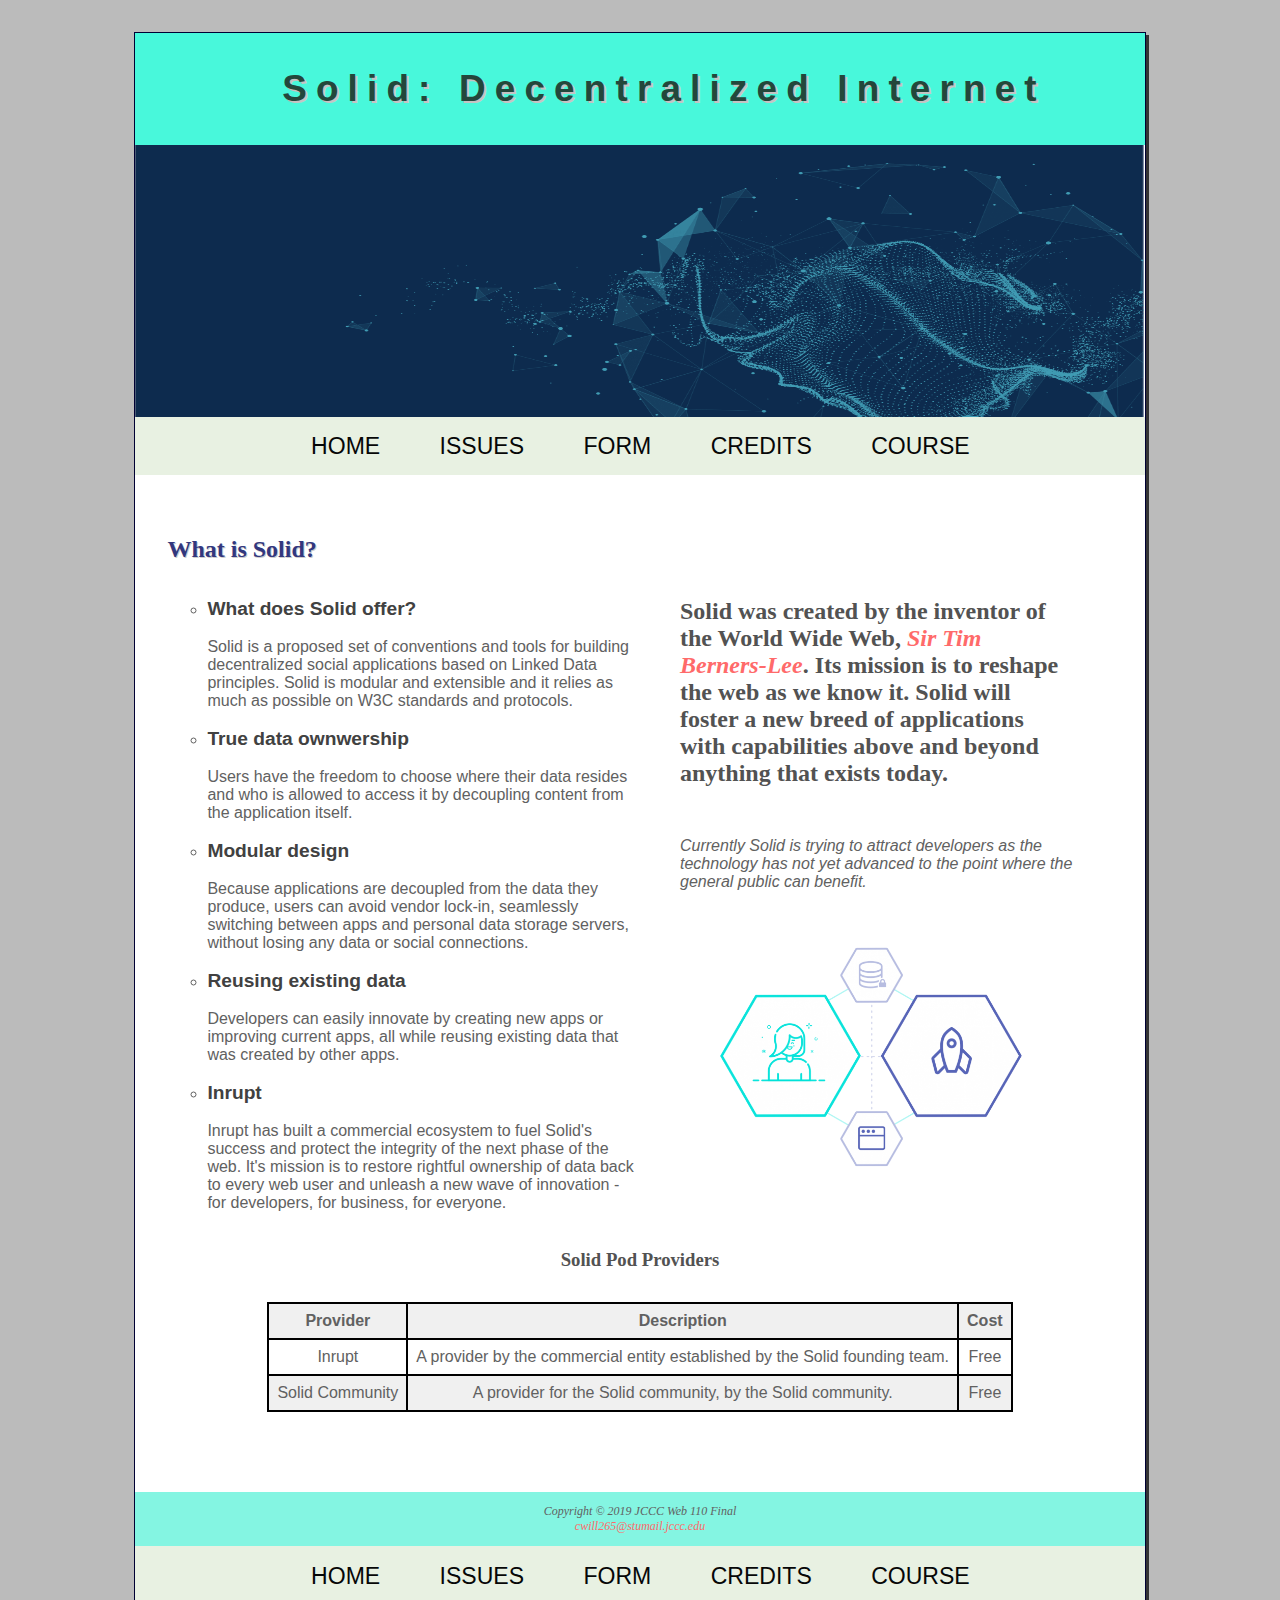
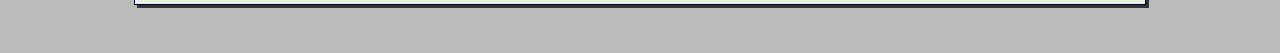
<file: index.html>
<!DOCTYPE html>
<!-- Cassie Williams 5/13/2019 -->
<html lang="en">
	<head>
		<title>Solid: Decentralized Internet</title>
		<meta charset="utf-8">
		<meta name="viewport" content="width=device-width, initial-scale=1.0">
        <link href="final.css" rel="stylesheet">
        <link rel="stylesheet" href="print.css" media="print">
	</head>
		<body>
		<div id="wrapper">
		<header id="print">
            <h1>Solid: Decentralized Internet</h1>
        </header>
        <div id="image5"></div>
			<nav>
				<ul>
                    <li><a href="index.html">HOME</a></li> 
                    <li><a href="final2.html">ISSUES</a></li> 
                    <li><a href="final3.html">FORM</a></li> 
                    <li><a href="final4.html">CREDITS</a></li> 
                    <li><a href="final5.html">COURSE</a></li>
                </ul>
            </nav>
            <main>
                <h2>What is Solid?</h2>
                <div id="container">
				<ul>
                    <li><span class="headings">What does Solid offer?</span><br><br>
                    Solid is a proposed set of conventions and tools for building decentralized social applications based on Linked Data principles. Solid is modular and extensible and it relies as much as possible on W3C standards and protocols.</li><br>
                    <li><span class="headings">True data ownwership</span><br><br>
                    Users have the freedom to choose where their data resides and who is allowed to access it by decoupling content from the application itself.</li><br>
                    <li><span class="headings">Modular design</span><br><br>
                    Because applications are decoupled from the data they produce, users can avoid vendor lock-in, seamlessly switching between apps and personal data storage servers, without losing any data or social connections.</li><br>
                    <li><span class="headings">Reusing existing data</span><br><br>
                    Developers can easily innovate by creating new apps or improving current apps, all while reusing existing data that was created by other apps.</li><br>
                    <li><span class="headings">Inrupt</span><br><br>
                    Inrupt has built a commercial ecosystem to fuel Solid's success and protect the integrity of the next phase of the web. It's mission is to restore rightful ownership of data back to every web user and unleash a new wave of innovation - for developers, for business, for everyone.</li><br>
                </ul>
                </div>
                <div id="container2">
                    <blockquote><span class="headings2">Solid was created by the inventor of the World Wide Web, <a href="https://en.wikipedia.org/wiki/Tim_Berners-Lee" target="blank" alt="Sir Tim Berners-Lee Wikipedia"><em>Sir Tim Berners-Lee</em></a>. Its mission is to reshape the web as we know it. Solid will foster a new breed of applications with capabilities above and beyond anything that exists today.</span></blockquote>
                    <br><blockquote><em>Currently Solid is trying to attract developers as the technology has not yet advanced to the point where the general public can benefit.</em></blockquote>
                    <img src="solid3.png" alt="Illustration" id="image8">
                </div>
                <h3 id="clear">Solid Pod Providers</h3>
				<table>
					<tr>
						<th>Provider</th>
						<th>Description</th>
						<th>Cost</th>
					</tr>
					<tr>
						<td>Inrupt</td>
						<td>A provider by the commercial entity established by the Solid founding team.</td>
						<td>Free</td>
					</tr>
					<tr>
						<td>Solid Community</td>
						<td>A provider for the Solid community, by the Solid community.</td>
						<td>Free</td>
					</tr>
                </table>
            </main>
			<footer>
				Copyright &copy; 2019 JCCC Web 110 Final<br><a href="mailto:cwill265@stumail.jccc.edu" id="white">cwill265@stumail.jccc.edu</a>
            </footer>
            <nav>
                <ul>
                    <li><a href="final1.html">HOME</a></li> 
                    <li><a href="final2.html">ISSUES</a></li> 
                    <li><a href="final3.html">FORM</a></li> 
                    <li><a href="final4.html">CREDITS</a></li> 
                    <li><a href="final5.html">COURSE</a></li>
                </ul>
            </nav>
		</div>
		</body>
</html>
</file>
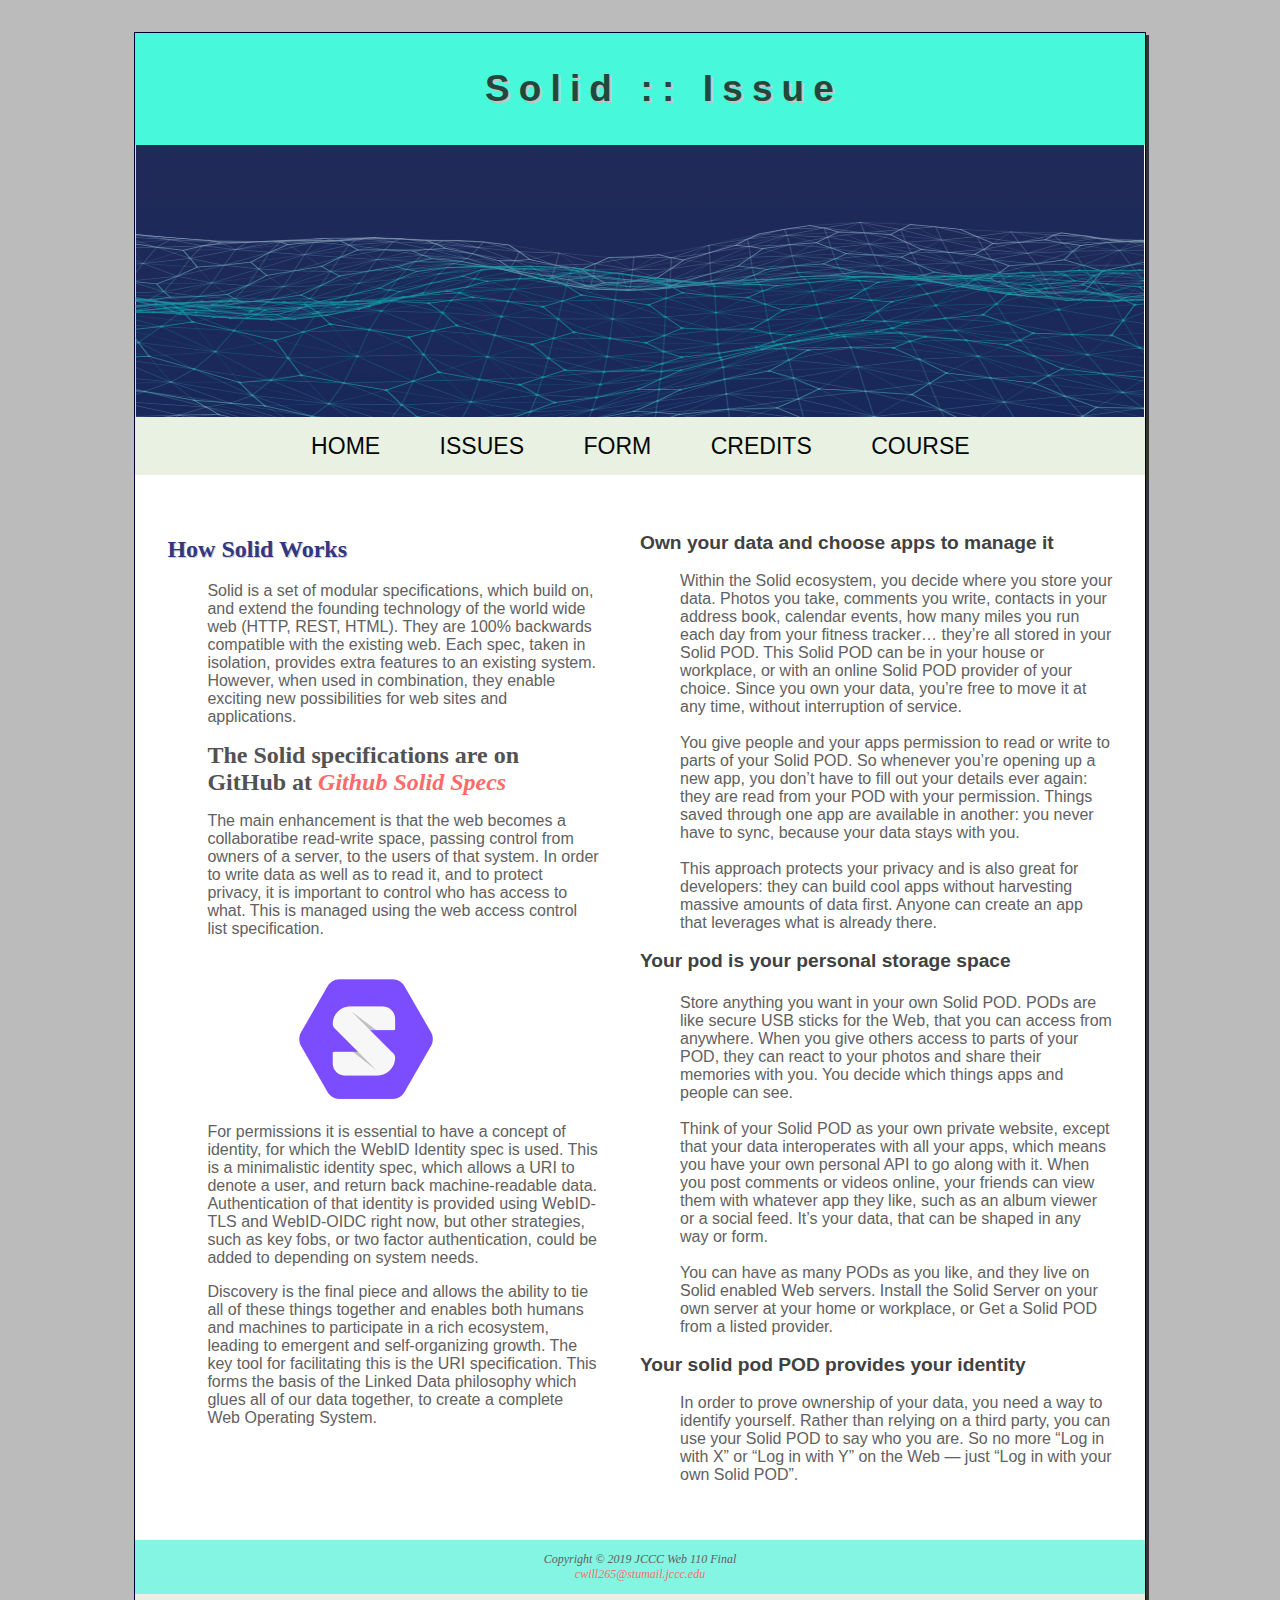
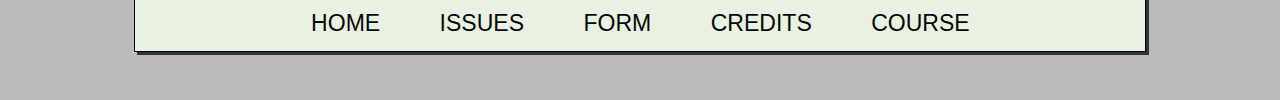
<file: final2.html>
<!DOCTYPE html>
<!-- Cassie Williams 5/13/2019 -->
<html lang="en">
	<head>
		<title>Solid :: Issue</title>
		<meta charset="utf-8">
		<meta name="viewport" content="width=device-width, initial-scale=1.0">
		<link href="final.css" rel="stylesheet">
		<link rel="stylesheet" href="print.css" media="print">
	</head>
		<body>
		<div id="wrapper">
		<header>
			<h1>Solid :: Issue</h1>
		</header>
		<div id="image6"></div>
		<nav>
			<ul>
				<li><a href="index.html">HOME</a></li> 
                <li><a href="final2.html">ISSUES</a></li> 
                <li><a href="final3.html">FORM</a></li> 
                <li><a href="final4.html">CREDITS</a></li> 
                <li><a href="final5.html">COURSE</a></li>
			</ul>
		</nav>
			<main>
				<div id="container">
                <h2>How Solid Works</h2>
                <blockquote>Solid is a set of modular specifications, which build on, and extend the founding technology of the world wide web (HTTP, REST, HTML). They are 100% backwards compatible with the existing web. Each spec, taken in isolation, provides extra features to an existing system. However, when used in combination, they enable exciting new possibilities for web sites and applications.</blockquote>
                <blockquote><span class="headings2">The Solid specifications are on GitHub at <a href="https://github.com/solid/solid-spec" target="blank"><em>Github Solid Specs</em></a></span></blockquote>
                <blockquote>The main enhancement is that the web becomes a collaboratibe read-write space, passing control from owners of a server, to the users of that system. In order to write data as well as to read it, and to protect privacy, it is important to control who has access to what. This is managed using the web access control list specification.</blockquote>
				<img src="solid7.png" alt="Inrupt logo" id="image9">
				<blockquote>For permissions it is essential to have a concept of identity, for which the WebID Identity spec is used.  This is a minimalistic identity spec, which allows a URI to denote a user, and return back machine-readable data. Authentication of that identity is provided using WebID-TLS and WebID-OIDC right now, but other strategies, such as key fobs, or two factor authentication, could be added to depending on system needs.</blockquote>
                <blockquote>Discovery is the final piece and allows the ability to tie all of these things together and enables both humans and machines to participate in a rich ecosystem, leading to emergent and self-organizing growth. The key tool for facilitating this is the URI specification. This forms the basis of the Linked Data philosophy which glues all of our data together, to create a complete Web Operating System.</blockquote>
				</div>
				<div id="container2">
				<dl>
					<dt>Own your data and choose apps to manage it</dt><br>
						<dd>Within the Solid ecosystem, you decide where you store your data. Photos you take, comments you write, contacts in your address book, calendar events, how many miles you run each day from your fitness tracker… they’re all stored in your Solid POD. This Solid POD can be in your house or workplace, or with an online Solid POD provider of your choice. Since you own your data, you’re free to move it at any time, without interruption of service.</dd><br>
                        <dd>You give people and your apps permission to read or write to parts of your Solid POD. So whenever you’re opening up a new app, you don’t have to fill out your details ever again: they are read from your POD with your permission. Things saved through one app are available in another: you never have to sync, because your data stays with you.</dd><br>                    
                        <dd>This approach protects your privacy and is also great for developers: they can build cool apps without harvesting massive amounts of data first. Anyone can create an app that leverages what is already there.</dd><br>
				
				
					<dt>Your pod is your personal storage space<dt><br>
						<dd>Store anything you want in your own Solid POD. PODs are like secure USB sticks for the Web, that you can access from anywhere. When you give others access to parts of your POD, they can react to your photos and share their memories with you. You decide which things apps and people can see.</dd><br>
                        <dd>Think of your Solid POD as your own private website, except that your data interoperates with all your apps, which means you have your own personal API to go along with it. When you post comments or videos online, your friends can view them with whatever app they like, such as an album viewer or a social feed. It’s your data, that can be shaped in any way or form.</dd><br>
                        <dd>You can have as many PODs as you like, and they live on Solid enabled Web servers. Install the Solid Server on your own server at your home or workplace, or Get a Solid POD from a listed provider.</dd><br>
				
				
					<dt>Your solid pod POD provides your identity</dt><br>
						<dd>In order to prove ownership of your data, you need a way to identify yourself. Rather than relying on a third party, you can use your Solid POD to say who you are. So no more “Log in with X” or “Log in with Y” on the Web — just “Log in with your own Solid POD”.</dd>
				</dl>
				</div>
			</main>
			<footer>
				Copyright &copy; 2019 JCCC Web 110 Final<br><a href="mailto:cwill265@stumail.jccc.edu" id="white">cwill265@stumail.jccc.edu</a>
			</footer>
            <nav>
                <ul>
					<li><a href="final1.html">HOME</a></li> 
					<li><a href="final2.html">ISSUES</a></li> 
					<li><a href="final3.html">FORM</a></li> 
					<li><a href="final4.html">CREDITS</a></li> 
					<li><a href="final5.html">COURSE</a></li>
                </ul>
            </nav>
		</div>
		</body>
</html>
</file>
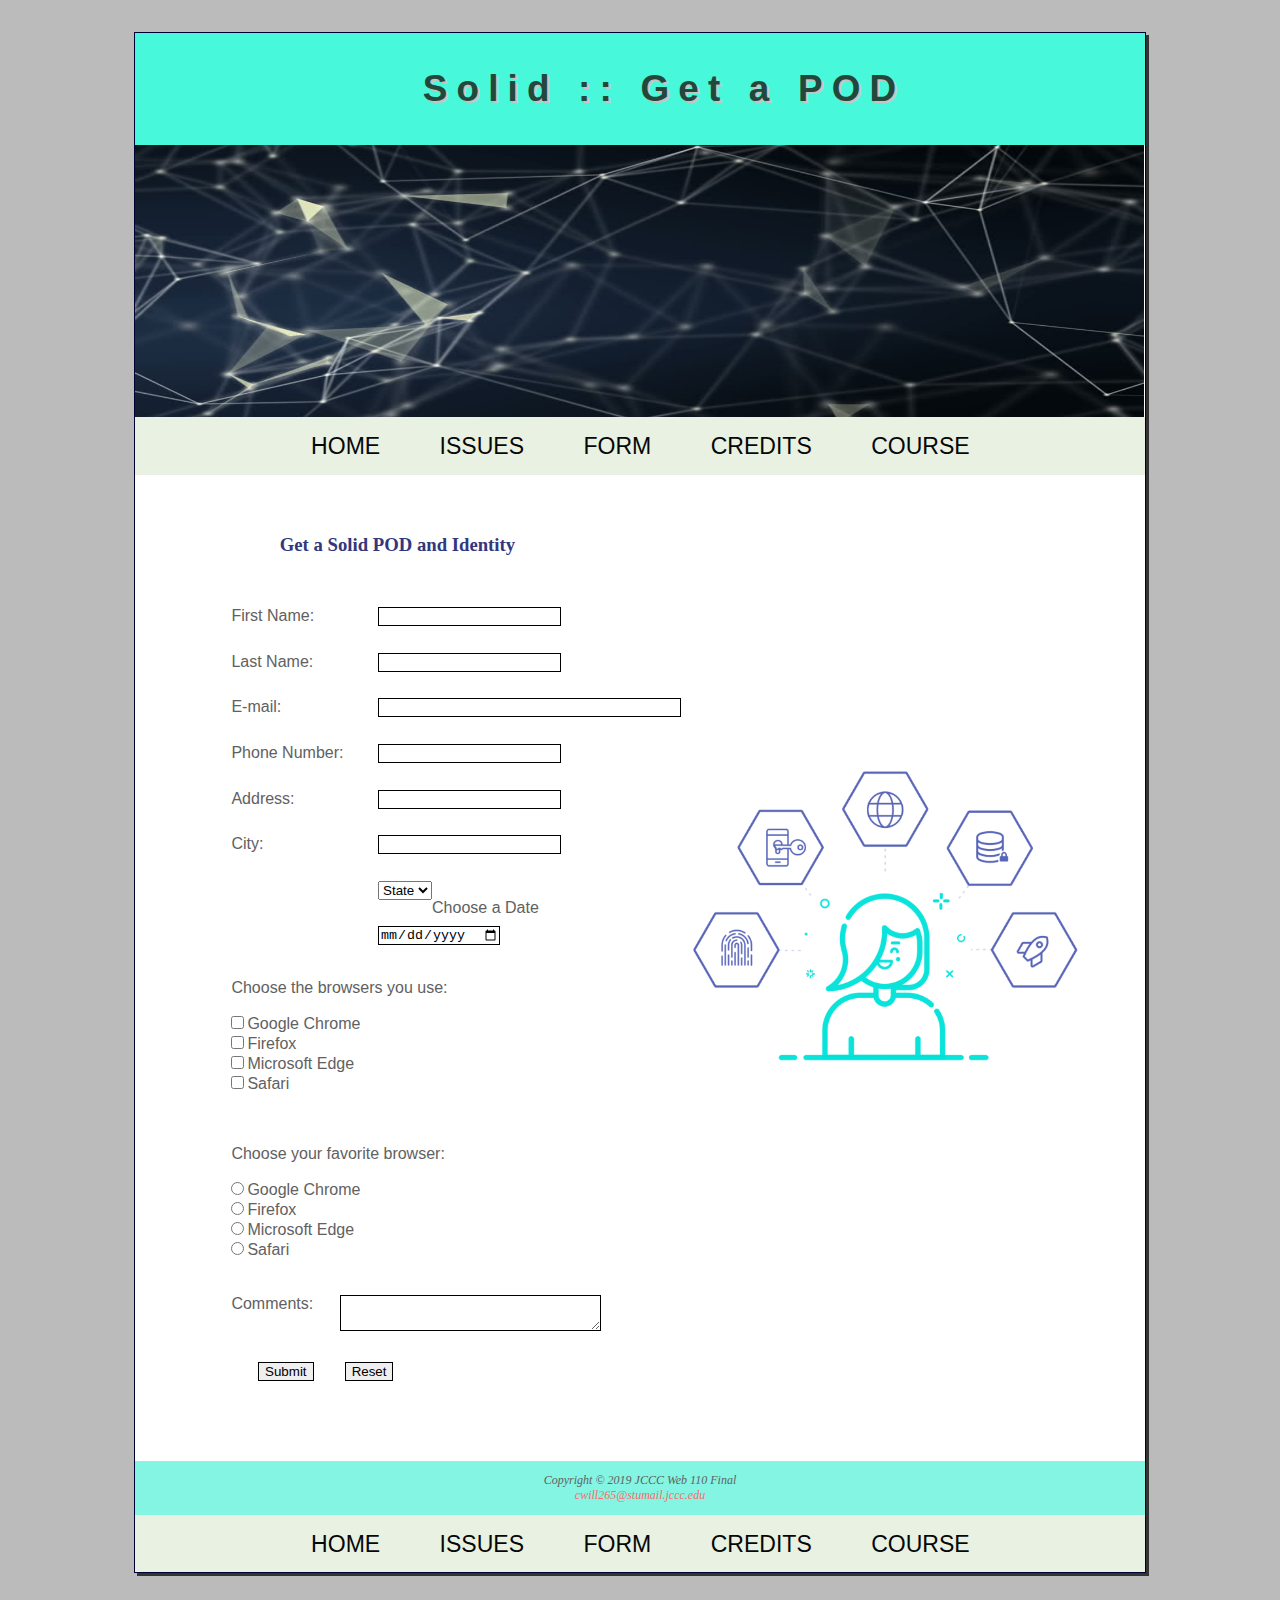
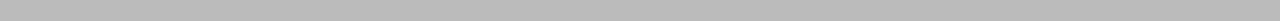
<file: final3.html>
<!DOCTYPE html>
<!-- Cassie Williams 5/13/2019 -->
<html lang="en">
	<head>
		<title>Solid :: Get a POD</title>
		<meta charset="utf-8">
		<meta name="viewport" content="width=device-width, initial-scale=1.0">
        <link href="final.css" rel="stylesheet">
        <link rel="stylesheet" href="print.css" media="print">
        <style>
            .box { padding: 0; 
                margin-left: 0;
                margin-bottom: 0
            }
            form { 
                font-family: Arial, sans-serif; 
                padding: 2em 2em 2em 1em;
                margin-bottom: 3em;
                margin-left: 3em;
            }
            h3 { margin-left: 6em;}

            input[type="submit"], input[type="reset"] { margin-left: 2em; 
            }
            input { margin-left: 11em;
                border: 1px solid black; }

            .input { display: block;
                margin-bottom: 2em;
            }
            label { float: left;
                display: block;
                text-align: right;
            }
            #myDate { margin-left: 11em;
                margin-top: 2em;
                display: block;
            }
            select { float: left; 
                margin-left: 11em;
            }
            textarea { margin-bottom: 2em;
                margin-left: 2em; 
                border: 1px solid black;
            }
            @media only screen and ( max-width: 64em) {
                textarea { margin-left: 0; }
            }
        </style>
	</head>
		<body>
		<div id="wrapper">
		<header>
			<h1>Solid :: Get a POD</h1>
        </header>
        <div id="image7"></div>
		<nav>
			<ul>
                <li><a href="index.html">HOME</a></li> 
                <li><a href="final2.html">ISSUES</a></li> 
                <li><a href="final3.html">FORM</a></li> 
                <li><a href="final4.html">CREDITS</a></li> 
                <li><a href="final5.html">COURSE</a></li>
            </ul>
		</nav>
			<main>
                <div id="container">
                <h3>Get a Solid POD and Identity</h3>
                <form method="post" action="http://webdevbasics.net/scripts/pacific.php">
                    <label for="myFName">First Name:</label>
                    <input type="text" name="myFName" id="myFName" required="required" class="input">

                    <label for="myLName">Last Name:</label>
                    <input type="text" name="myLName" id="myLName" required="required" class="input">

                    <label for="myEmail">E-mail:</label>
                    <input type="email" name="myEmail" id="myEmail" size="35" required="required" class="input">

                    <label for="myPhone">Phone Number:</label>
                    <input type="tel" name="myPhone" id="myPhone" maxlength="12" required="required" class="input">

                    <label for="address">Address:</label>
                    <input type="text" name="address" id="address" class="input">

                    <label for="city">City:</label>
                    <input type="text" name="city" id="city" class="input">

                    <select size="1" name="state" id="state">
                        <option>State</option>
                        <option value="kansas">KS</option>
                        <option value="missouri">MO</option>
                        <option value="iowa">IA</option>
                        <option value="nebraska">NE</option>
                    </select>
                    <br>

                    <label for="myDate">Choose a Date</label>
                    <input type="date" name="myDate" id="myDate"><br>
                
                    <p class="box2">Choose the browsers you use:</p>
                    <input class="box" type="checkbox" name="Chrome" id="Chrome" value="yes">Google Chrome<br>
                    <input class="box" type="checkbox" name="Firefox" id="Firefox" value="yes">Firefox<br>
                    <input class="box" type="checkbox" name="Edge" id="Edge" value="yes">Microsoft Edge<br>
                    <input class="box" type="checkbox" name="Safari" id="Safari" value="yes">Safari<br><br><br>

                    <p class="box2">Choose your favorite browser:</p>
                    <input class="box" type="radio" name="fav" id="favCH" value="CH">Google Chrome<br>
                    <input class="box" type="radio" name="fav" id="favFF" value="FF">Firefox<br>
                    <input class="box" type="radio" name="fav" id="favME" value="ME">Microsoft Edge<br>
                    <input class="box" type="radio" name="fav" id="favSA" value="SA">Safari<br><br><br>

                    <label for="myComments">Comments:</label>
                    <textarea name="myComments" id="myComments" rows="2" cols="30" required="required"></textarea>

                    <input type="submit" value="Submit">
                    <input type="reset" value="Reset">
                </form>
            </div>
            <div id="container2">
                <img src="solid1.png" alt="Inrupt logo" id="image4">
            </div>
            </main>
			<footer>
                Copyright &copy; 2019 JCCC Web 110 Final<br><a href="mailto:cwill265@stumail.jccc.edu" id="white">cwill265@stumail.jccc.edu</a>
            </footer>
            <nav>
                <ul>
                    <li><a href="final1.html">HOME</a></li> 
                    <li><a href="final2.html">ISSUES</a></li> 
                    <li><a href="final3.html">FORM</a></li> 
                    <li><a href="final4.html">CREDITS</a></li> 
                    <li><a href="final5.html">COURSE</a></li>
                </ul>
            </nav>
		</div>
		</body>
</html>
</file>
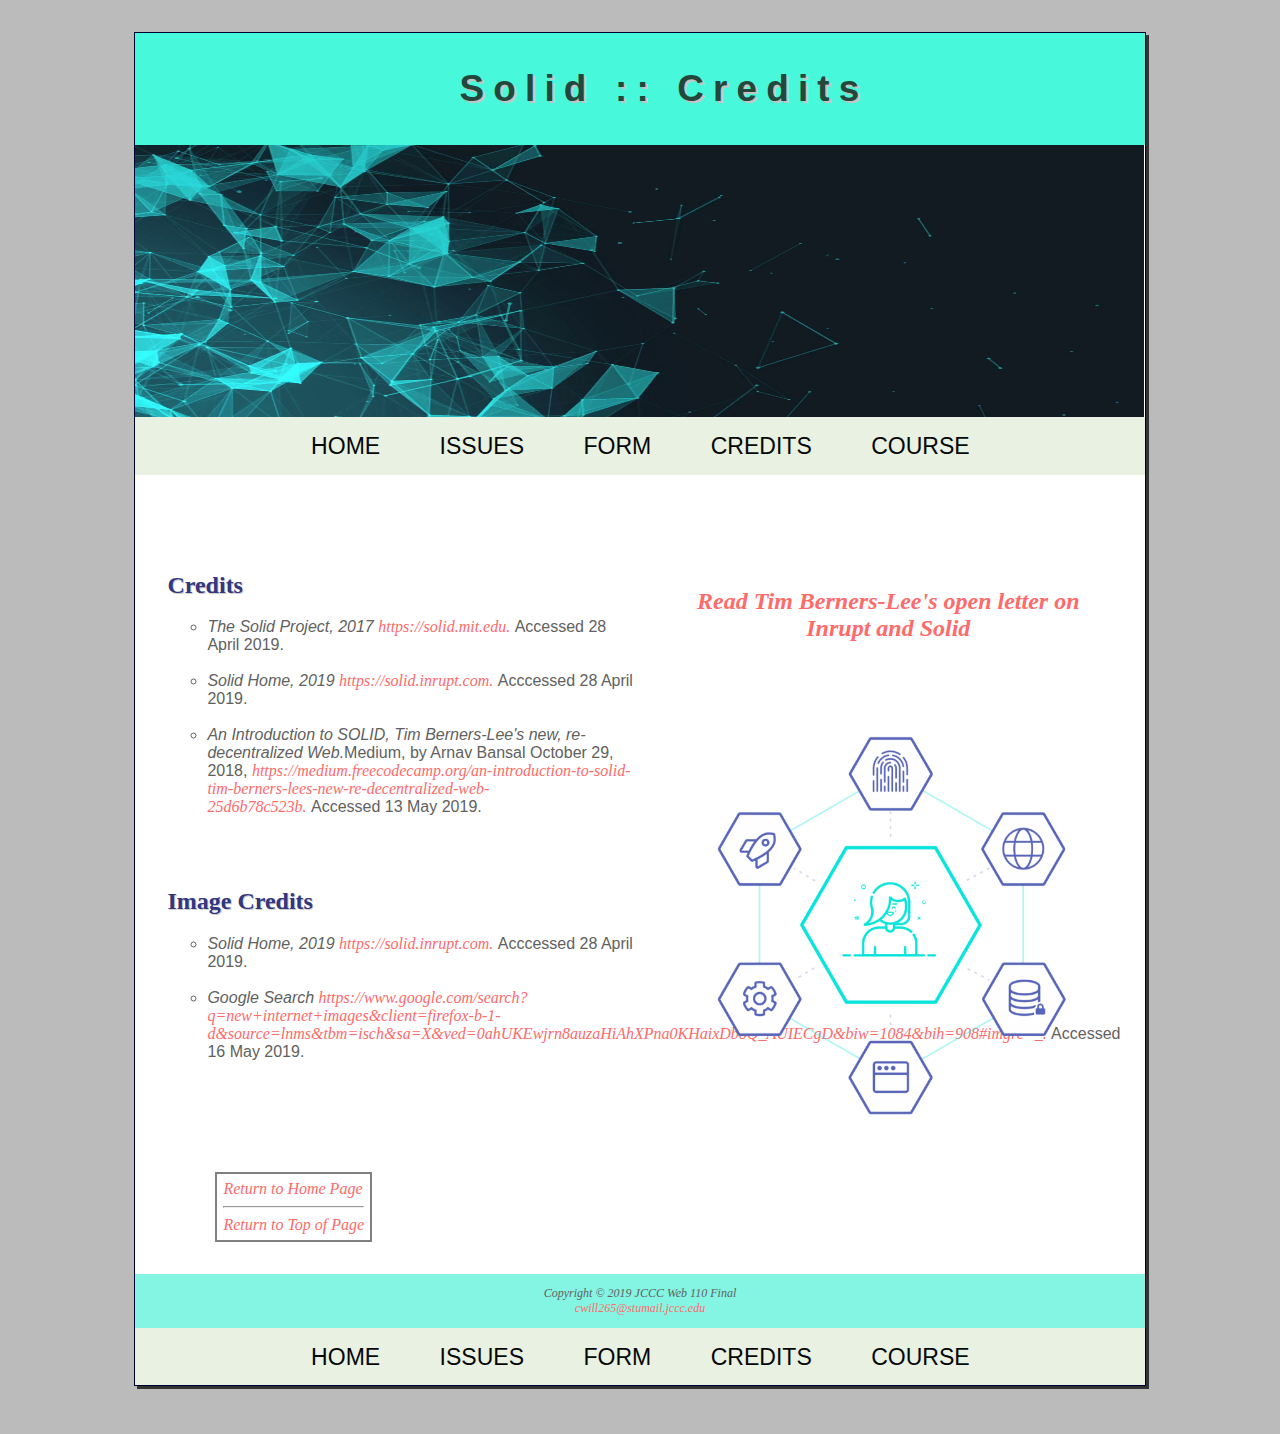
<file: final4.html>
<!DOCTYPE html>
<!-- Cassie Williams 5/13/2019 -->
<html lang="en">
	<head>
		<title>Solid :: Credits</title>
		<meta charset="utf-8">
		<meta name="viewport" content="width=device-width, initial-scale=1.0">
		<link href="final.css" rel="stylesheet">
		<link rel="stylesheet" href="print.css" media="print">
	</head>
	<a name="top"></a>
	<body>
		<div id="wrapper">
		<header>
            <h1>Solid :: Credits</h1>
		</header>
		<div id="image2"></div>
		<nav>
			<ul>
				<li><a href="index.html">HOME</a></li> 
				<li><a href="final2.html">ISSUES</a></li> 
				<li><a href="final3.html">FORM</a></li> 
				<li><a href="final4.html">CREDITS</a></li> 
				<li><a href="final5.html">COURSE</a></li>
            </ul>
		</nav>
        <main>
		<div id="container">
			<br><br>
			<h2>Credits</h2>
			<ul>
				<li><i>The Solid Project, 2017</i>&nbsp;<a href="https://solid.mit.edu" target="blank"><em>https://solid.mit.edu.</em></a>&nbsp;Accessed 28 April 2019.</li><br>
				<li><i>Solid Home, 2019</i>&nbsp;<a href="https://solid.inrupt.com" target="blank"><em>https://solid.inrupt.com.</em></a>&nbsp;Acccessed 28 April 2019.</li><br>
				<li><i>An Introduction to SOLID, Tim Berners-Lee's new, re-decentralized Web.</i>Medium, by Arnav Bansal October 29, 2018, <a href="https://medium.freecodecamp.org/an-introduction-to-solid-tim-berners-lees-new-re-decentralized-web-25d6b78c523b" target="blank"><em>https://medium.freecodecamp.org/an-introduction-to-solid-tim-berners-lees-new-re-decentralized-web-25d6b78c523b.</em></a>&nbsp;Accessed 13 May 2019.</li>
			</ul>
			<br><br>
			<h2>Image Credits</h2>
			<ul>
				<li><i>Solid Home, 2019</i>&nbsp;<a href="https://solid.inrupt.com"><em>https://solid.inrupt.com.</em></a>&nbsp;Acccessed 28 April 2019.</li><br>
				<li><i>Google Search</i>&nbsp;<a href="https://www.google.com/search?q=new+internet+images&client=firefox-b-1-d&source=lnms&tbm=isch&sa=X&ved=0ahUKEwjrn8auzaHiAhXPna0KHaixDboQ_AUIECgD&biw=1084&bih=908#imgrc=_"><em>https://www.google.com/search?q=new+internet+images&client=firefox-b-1-d&source=lnms&tbm=isch&sa=X&ved=0ahUKEwjrn8auzaHiAhXPna0KHaixDboQ_AUIECgD&biw=1084&bih=908#imgrc=_.</em></a>&nbsp;Accessed 16 May 2019.</li>
			</ul>
			<div id="float">
				<a href="final1.html">Return to Home Page</a><br><hr>	
				<a href="#top">Return to Top of Page</a>
			</div>
		</div>
		<div id="container2">
			<a href="https://inrupt.com/blog/one-small-step-for-the-web" target="blank" id="lee"><em>Read Tim Berners-Lee's open letter on Inrupt and Solid</em></a>
			<a href="solid2.png" download><img src="solid2.png" alt="Illustration" id="image1"></a><br>
		</div>
		</main>
		<footer>
			Copyright &copy; 2019 JCCC Web 110 Final<br><a href="mailto:cwill265@stumail.jccc.edu" id="white">cwill265@stumail.jccc.edu</a>
		</footer>
        <nav>
            <ul>
				<li><a href="final1.html">HOME</a></li> 
				<li><a href="final2.html">ISSUES</a></li> 
				<li><a href="final3.html">FORM</a></li> 
				<li><a href="final4.html">CREDITS</a></li> 
				<li><a href="final5.html">COURSE</a></li>
            </ul>
        </nav>
		</div>
	</body>
</html>
</file>
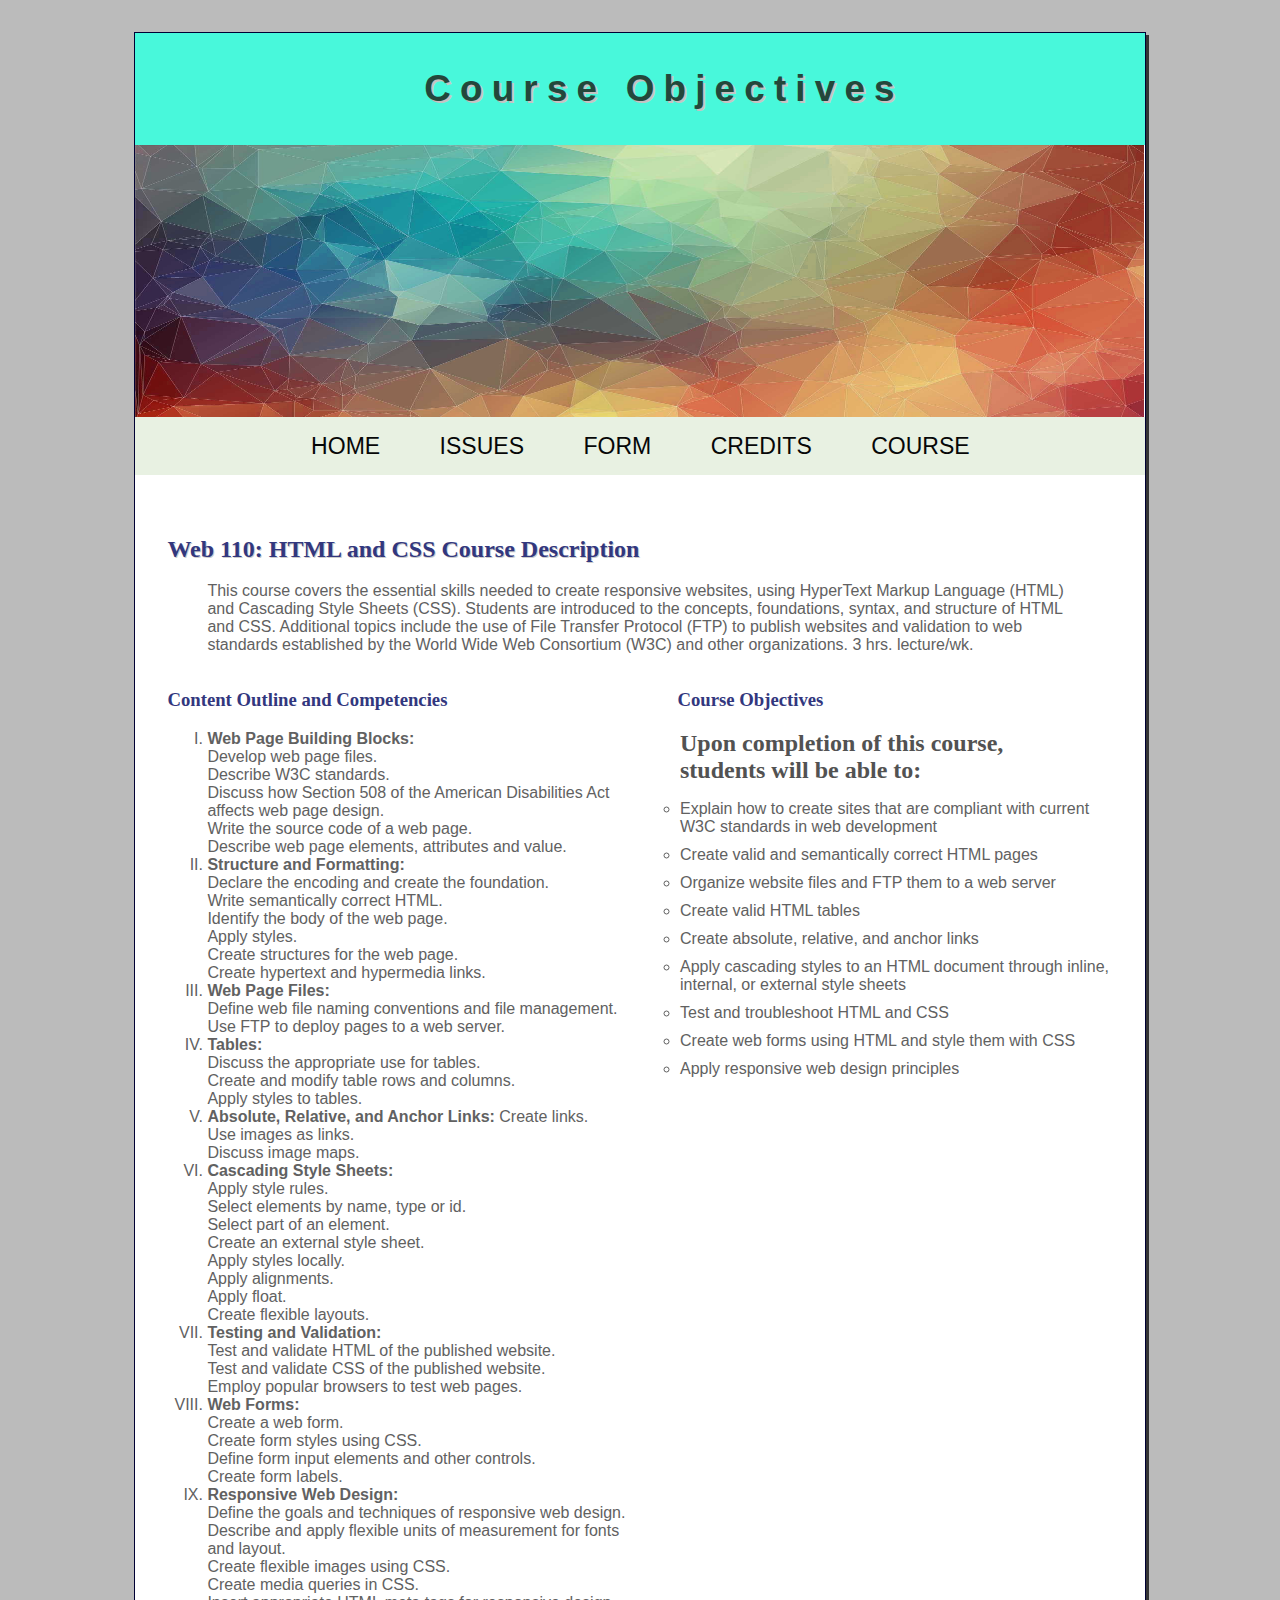
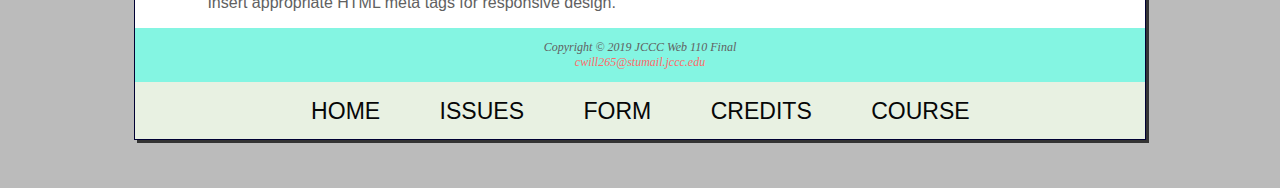
<file: final5.html>
<!DOCTYPE html>
<!-- Cassie Williams 5/13/2019 -->
<html lang="en">
	<head>
		<title>Solid :: Course Objectives</title>
		<meta charset="utf-8">
		<meta name="viewport" content="width=device-width, initial-scale=1.0">
		<link href="final.css" rel="stylesheet">
		<link rel="stylesheet" href="print.css" media="print">
	</head>
		<body>
		<div id="wrapper">
		<header>
			<h1>Course Objectives</h1>
		</header>
		<div id="image3"></div>
		<nav>
            <ul>
				<li><a href="index.html">HOME</a></li> 
                <li><a href="final2.html">ISSUES</a></li> 
                <li><a href="final3.html">FORM</a></li> 
                <li><a href="final4.html">CREDITS</a></li> 
                <li><a href="final5.html">COURSE</a></li>
			</ul>
		</nav>
		
		<main>
			<h2>Web 110: HTML and CSS Course Description</h2>
			<blockquote>This course covers the essential skills needed to create responsive websites, using HyperText Markup Language (HTML) and Cascading Style Sheets (CSS). Students are introduced to the concepts, foundations, syntax, and structure of HTML and CSS. Additional topics include the use of File Transfer Protocol (FTP) to publish websites and validation to web standards established by the World Wide Web Consortium (W3C) and other organizations. 3 hrs. lecture/wk.</blockquote>
			<div id="container2">
				<h3 id="course">Course Objectives</h3>
				<blockquote><span class="headings2">Upon completion of this course, students will be able to:</blockquote>
					<ul class="headings4">
						<li>Explain how to create sites that are compliant with current W3C standards in web development</li>
						<li>Create valid and semantically correct HTML pages</li>
						<li>Organize website files and FTP them to a web server</li>
						<li>Create valid HTML tables</li>
						<li>Create absolute, relative, and anchor links</li>
						<li>Apply cascading styles to an HTML document through inline, internal, or external style sheets</li>
						<li>Test and troubleshoot HTML and CSS</li>
						<li>Create web forms using HTML and style them with CSS</li>
						<li>Apply responsive web design principles</li>
					</ul>
			</div>
			<div id="container">
				<h3>Content Outline and Competencies</h3>
					<ol type="I">
						<li><strong>Web Page Building Blocks:</strong><br>
						Develop web page files.<br>Describe W3C standards.<br>Discuss how Section 508 of the American Disabilities Act affects web page design.<br>Write the source code of a web page.<br>Describe web page elements, attributes and value.</li>
						<li><strong>Structure and Formatting:</strong><br>
						Declare the encoding and create the foundation.<br>Write semantically correct HTML.<br>Identify the body of the web page.<br>Apply styles.<br>Create structures for the web page.<br>Create hypertext and hypermedia links.</li>
						<li><strong>Web Page Files:</strong><br>
						Define web file naming conventions and file management.<br>Use FTP to deploy pages to a web server.</li>
						<li><strong>Tables:</strong><br>
						Discuss the appropriate use for tables.<br>Create and modify table rows and columns.<br>Apply styles to tables.</li>
						<li><strong>Absolute, Relative, and Anchor Links:</strong>
						Create links.<br>Use images as links.<br>Discuss image maps.</li>
						<li><strong>Cascading Style Sheets:</strong><br>
						Apply style rules.<br>Select elements by name, type or id.<br>Select part of an element.<br>Create an external style sheet.<br>Apply styles locally.<br>Apply alignments.<br>Apply float.<br>Create flexible layouts.</li>
						<li><strong>Testing and Validation:</strong><br>
						Test and validate HTML of the published website.<br>Test and validate CSS of the published website.<br>Employ popular browsers to test web pages.</li>
						<li><strong>Web Forms:</strong><br>
						Create a web form.<br>Create form styles using CSS.<br>Define form input elements and other controls.<br>Create form labels.</li>
						<li><strong>Responsive Web Design:</strong><br>
						Define the goals and techniques of responsive web design.<br>Describe and apply flexible units of measurement for fonts and layout.<br>Create flexible images using CSS.<br>Create media queries in CSS.<br>Insert appropriate HTML meta tags for responsive design.</li>
					</ol>
			</div>
			<div id="image8"></div>
			</main>
			<footer>
				Copyright &copy; 2019 JCCC Web 110 Final<br><a href="mailto:cwill265@stumail.jccc.edu" id="white">cwill265@stumail.jccc.edu</a>
			</footer>
            
            <nav>
                <ul>
					<li><a href="final1.html">HOME</a></li> 
					<li><a href="final2.html">ISSUES</a></li> 
					<li><a href="final3.html">FORM</a></li> 
					<li><a href="final4.html">CREDITS</a></li> 
					<li><a href="final5.html">COURSE</a></li>
                </ul>
            </nav>
		</div>
		</body>
</html>
</file>
<file: final.css>
/* Cassie Williams 5/13/2019 */                         /* Syles in alphabetical order */

* { box-sizing: border-box; }

header, main, nav, footer, figure, figcaption, aside, section, article { display: block; }


a { text-decoration: none; 
        font-family: Georgia, "Times New Roman", serif;
        color: #ff6a6a;
}
a:hover { color: #4bffe1; }

body { background-color: #bbbbbb;
        color: #616161; 
        font-family: Arial, Helvetica, sans-serif; 
}
/* clears h3 element of two-column containers */
#clear { text-align: center; 
        margin-bottom: 1.5em;
        color: rgb(82, 82, 82);
        padding: 3px 0 3px 0;
        clear: both;
}
/* create two columns with #container and #container2 */
#container { float: left; 
        width: 50%; 
}
#container2 { float: right;
        width: 50%; 
}
/* gives space to right float elements*/
#course { margin-left: 2em; } 

dt { color: rgb(65, 65, 65); 
        font-weight: bold;
        font-size: 1.2em;
}
dl { margin-bottom: 3.5em; }

/* stylings for return to top and home on credits page */
#float { float: left; 
        margin-left: 3em;
        margin-top: 20%;
        margin-bottom: 2em;
        font-style: italic;
        border: 2px solid gray;
        padding: 6px;
}
footer { font-size: 75%;
        font-style: italic;
        text-align: center;
        font-family: Georgia, "Times New Roman", serif;
        padding: 1em;
        clear: both;
        background-color: #84f5e2; 
        margin-top: 2em;
}
/* CSS3 element */ 
footer a:hover { 
        transition: background-color 2s linear; 
}

h1 { font-size: 2.3em;
        letter-spacing: .25em;
        margin-bottom: 0;
        font-family: Helvetica, sans-serif;
        margin-top: .3em;
        color: rgb(35, 71, 59);
        text-shadow: 2px 2px rgb(197, 195, 195);
}
h2 { color: #32377e; 
        font-family: Georgia, "Times New Roman", serif;
        text-shadow: 1px 1px 0 #cccccc;
}
h3 { font-family: Georgia, "Times New Roman", serif;
        color: #32377e;
}
header { background-color: #48f8db;
        color: #ffffff;
        height: 7em;
        text-align: center;
        padding-top: 1.5em;
        padding-left: 3em;
}

/* various header stylings for block text/bigger text */
.headings { color: rgb(65, 65, 65); 
        font-weight: bold;
        font-size: 1.2em;
}
.headings2 { color: rgb(82, 82, 82); 
        font-weight: bold;
        font-family: Georgia, 'Times New Roman', Times, serif;
        font-size: 1.5em;
}
.headings3 { color: #32377e; 
        font-family: Georgia, "Times New Roman", serif;
        text-shadow: 1px 1px 0 #cccccc;
        font-size: 2.2em;
        text-align: center;
        margin-top: 6em;
        margin-left: 1em;
}
.headings4 { font-size: 1em; }
.headings4 li { margin-bottom: 10px;}

#image1 { max-width: 80%;
        margin-left: 4em;
        margin-top: 5.3em;
}

#image2 { height: 17em;
        background-image: url(graphic2.png);
        background-size: 100% 100%;
        background-repeat: no-repeat;
}

#image3 { height: 17em;
        background-image: url(graphic.jpg);
        background-size: 100% 100%;
        background-repeat: no-repeat;
}

#image4 { max-width: 90%;
        margin-left: 2em;
        margin-top: 50%;
}
#image5 { background-image: url(solid4.png);
        background-size: 100% 100%;
        background-repeat: no-repeat;
        height: 17em;
}
#image6 { height: 17em;
        background-image: url(solid6.png);
        background-size: 100% 100%; 
        background-repeat: no-repeat;
}
#image7 { height: 17em;
        background-image: url(graphic3.jpg);
        background-size: 100% 100%;
        background-repeat: no-repeat;
}
#image8 { max-width: 70%;
        margin-left: 4em;
        margin-top: 1.3em;
}
#image9 { max-width: 30%;
        margin-left: 8em;
        margin-top: 1.3em;
}

#lee { font-size: 1.5em; /* heading styling for open letter link */
        font-weight: bold;     
        display: block;
        margin-left: 1em;
        text-align: center;
        margin-top: 3em;
}

main { background: #ffffff;
        padding: 1px 2em 2em 2em;
        display: block;
        padding-left: 2em;
        margin-top: 2.5em;
        margin-bottom: 2em;
}

nav {   font-size: 120%;
        background-color: rgb(232, 241, 226);
        height: 3em;
}
nav ul { list-style-type: none;
        font-size: 1.2em;
        text-align: center;
        margin: 0;
        padding-top: .7em; 
}
nav a:link { color: #060707; }
nav a:visited { color: #000000; }
nav a:hover { color: #48f8db; }
nav a { text-decoration: none; 
        padding: .3em;
        font-family: Helvetica, Arial, sans-serif;
        padding-right: 2em;
}
nav li { display: inline; 
}

table { border: 2px solid black;
        border-collapse: collapse; 
        clear: both; 
        margin: auto; 
        padding: 3px 0 3px 0;
        margin-top: 1em; 
        margin-bottom: 1em;
}
td, th { padding: 0.5em;
    border: 2px solid black; 
}
td { text-align: center; }
tr:nth-of-type(odd) { background-color: rgb(240, 240, 240); }

ul { list-style-type: circle; }

#white:hover { color: white;} /* creat white hover for email (
                                otherwise fades into background */

#wrapper { width: 80%; 
        margin-left: auto;
        margin-right: auto;
        margin-top: 2em;
        margin-bottom: 3em;
        background-color: white;
        border: 1px solid #000033;
        min-width: 960px; 
        max-width: 2048px;
        box-shadow: 3px 3px #333333;
}

/* media queries for tablet and mobile */
@media only screen and ( max-width: 64em) { 
        body { margin: 0;
                background-color: #ffffff; 
        }
        footer { margin-left: 0; }
        #float { float: left;
                margin-top: 80%;
                margin-bottom: 2em;
                border: 2px solid gray;
                padding: 6px;
        }
        #image1, #image2, #image3, #image4, #image5, #image6, #image7, #image8, #image9 
                { display: none; }
        header { padding-top: .5em;
                padding-bottom: .5em; 
                padding-left: 0;
                height: auto; 
        }
        h1 { letter-spacing: .1em; }
        main { margin-left: 0;}
        nav { float: none;
                width: auto;
                text-align: center;
                padding: .5em; 
        }
        nav a { padding: 1px; }
        nav li { display: inline;
                padding: .25em .75em .25em .75em; 
        }
        #wrapper { min-width: 0;
                width: auto;
                box-shadow: none;
                border: none; 
        }
}
@media only screen and (max-width: 37.5em) {
        #container, #container2 { float: none; 
                width: 90%; }
        main { padding: .1em 1em .1em 1em; 
                font-size: 90%; 
        }
        h1 { font-size: 2em; }
        nav { padding: 0;
                height: 10.5em; 
        }
        nav li { display: block;
                margin: 0;
                border-bottom: 1.5px solid #330000; 
                padding-left: 0;
        }
        nav a { display: block; 
                padding-top: 2px; 
        }
        nav ul { padding: 0;
                margin: 0; 
        }
        #image1, #image2, #image3, #image4, #image5, #image6, #image7, #image8, #image9 
                { display: none;
                height: 0; 

        }
        label { float: none;
                text-align: left; 
        }
        input[type="submit"] { margin-left: 0; }
        #float { margin-top: 5px; 
                float: none;
                border: none;
        }
        .headings3 { margin-top: 5px; }
}
</file>
<file: print.css>
/* Cassie Williams 5/13/2019 */

/* print display styles */
img {display: none; 
}
#image2, #image3, #image5, #image6, #image7
    { display: none; 
    height: 0;
}
header { color: black; 
    font-size: 16pt;
    clear: both;
    height: 0;
    margin-bottom: 3em;
}
main {font-family: "Times New Roman", serif;
    font-size: 12pt;
}
nav { display: none; 
}
/* separate style for h1 Home page so text will fit in header area */
#print { font-size: 14pt; }
</file>
